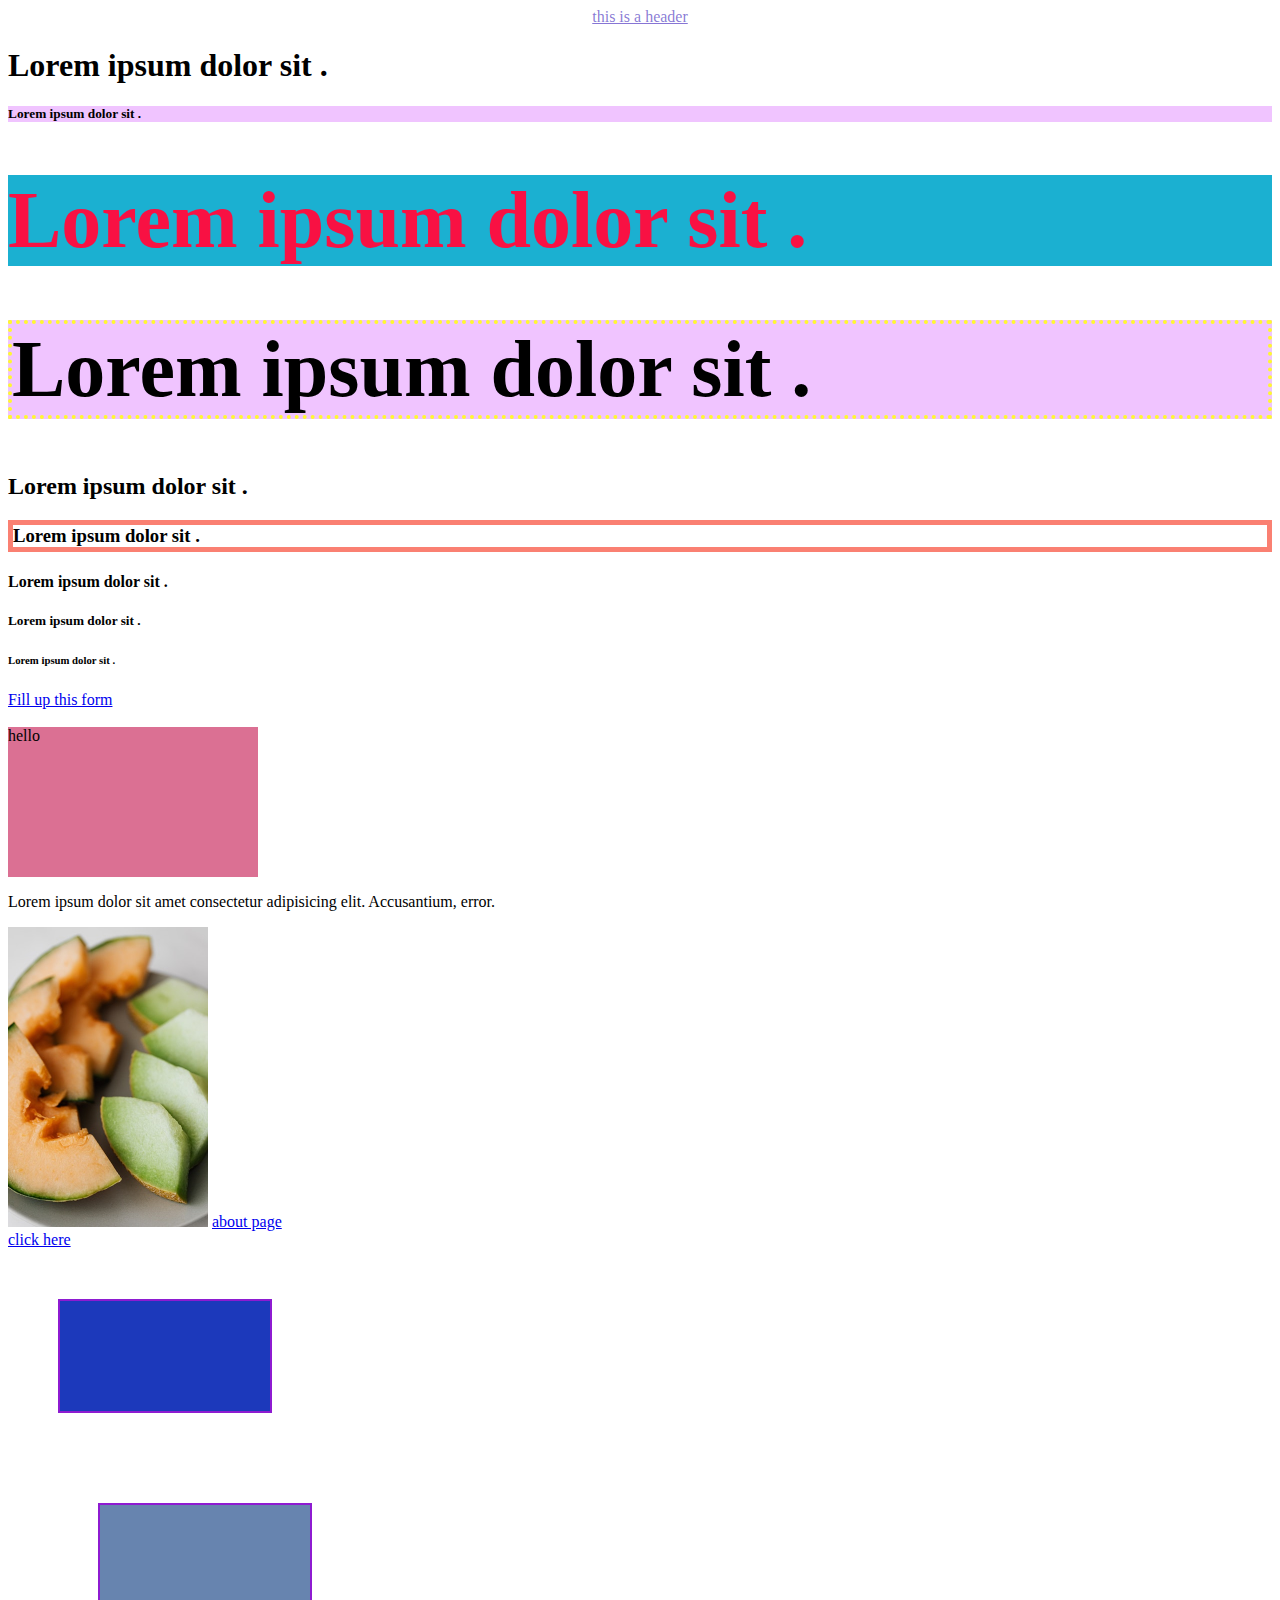
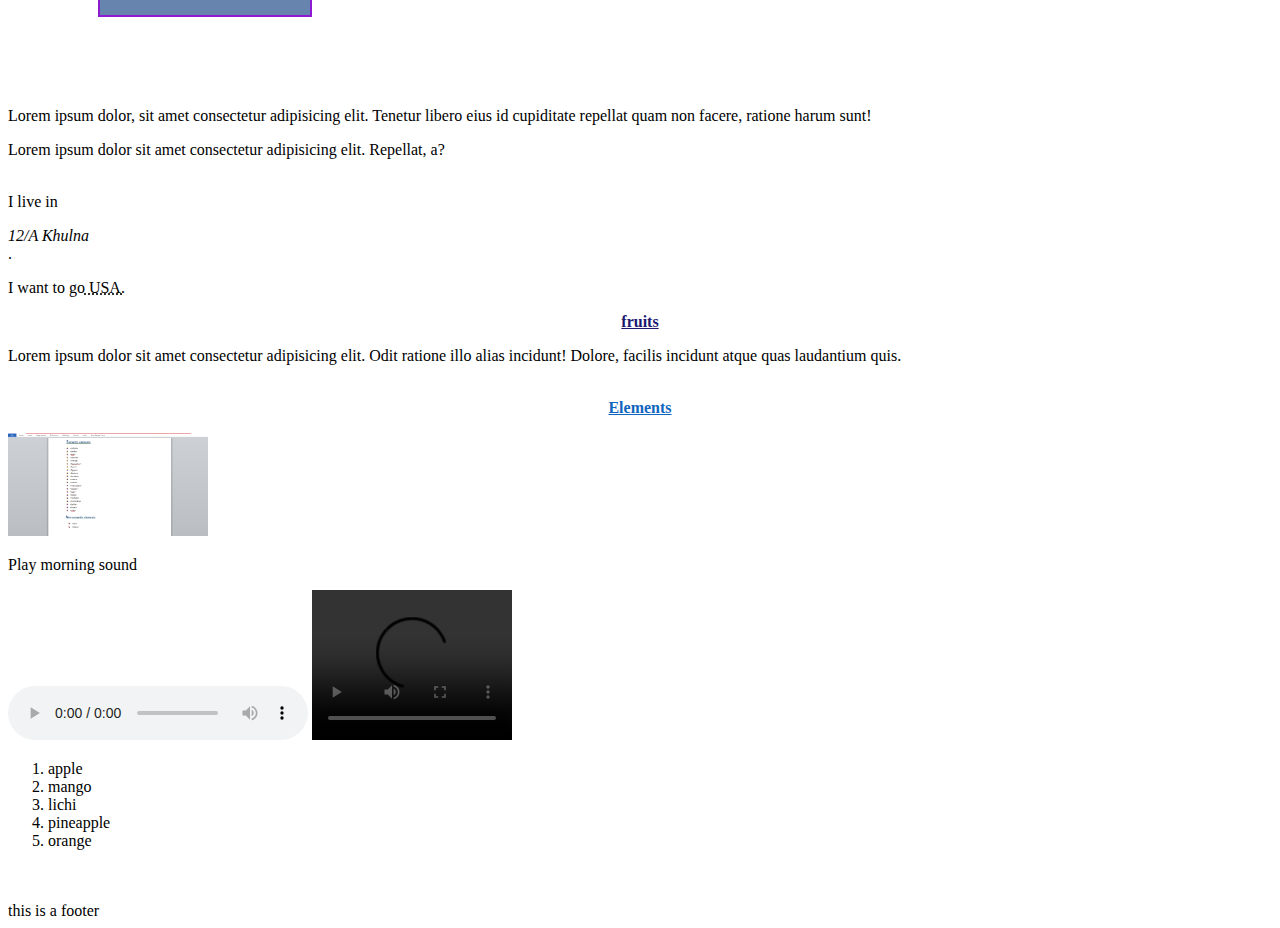
<file: index.html>
<!DOCTYPE html>
<html lang="en">
<head>
  <meta charset="UTF-8">
  <meta http-equiv="X-UA-Compatible" content="IE=edge">
  <meta name="viewport" content="width=device-width, initial-scale=1.0">
  <title>Homepage</title>
  <link rel="stylesheet" href="css/style.css">
<!-- <link rel="stylesheet" href="/mp3/morning.mp3">
<link rel="stylesheet" href="/mp4/fountain.mp4">
<link rel="stylesheet" href="/images/elements.jpg"> -->

 </head>
<body>
  <header align="center" style="color: rgba(53, 24, 184, 0.596);"><u>this is a header</u></header>
  <h1>Lorem ipsum dolor sit .</h1>
  <h1 class="olive ">Lorem ipsum dolor sit .</h1>
  <h1 class="olive" id="ant">Lorem ipsum dolor sit .</h1>
 
  <h1 class="olive jelly">Lorem ipsum dolor sit .</h1>
   <h2>Lorem ipsum dolor sit .</h2>
  <h3>Lorem ipsum dolor sit .</h3>
  <h4>Lorem ipsum dolor sit .</h4>
  <h5>Lorem ipsum dolor sit .</h5>
  <h6>Lorem ipsum dolor sit .</h6>
<a href="pages/form.html" target="_blank">Fill up this form</a>
 <br><br>
<div class="tom">hello</div>

<p>Lorem ipsum dolor sit amet consectetur adipisicing elit. Accusantium, error.
</p>

  <img src="images/fruits.jpg" alt="fruit" width="200">
<a href="pages/about.html" target="_blank">about page</a><br>
<a href="pages/3.html" target="_blank">click here</a>

 <!-- 3  -->

 <div class="box blue">

</div>
<div class="box indigo" ></div>
<aside>
    <p>
        Lorem ipsum dolor, sit amet consectetur adipisicing elit. Tenetur libero eius id cupiditate repellat quam non facere, ratione harum sunt!
    </p>
</aside>
<main>Lorem ipsum dolor sit amet consectetur adipisicing elit. Repellat, a?</main>
<br>
<p>I live in <address>12/A Khulna</address>.</p>

<p>I want to go<abbr title="United States of America"> USA.</abbr><br>


<article> <p align="center" style="color: #191970;"><b><u>fruits</u></b></p>
Lorem ipsum dolor sit amet consectetur adipisicing elit. Odit ratione illo alias incidunt! Dolore, facilis incidunt atque quas laudantium quis.
</article>

<br><p align="center" style="color: rgb(16, 101, 190);"><b><u>Elements</u></b></p>
<img src="images/elements.jpg" alt="elements" title="elements" usemap="#w" width="200">
<map name="w">
<area shape="rect" coords="35,45,250,370" alt="element" href="/images/elements.jpg" >

</map>
<p>Play morning sound</p>
<audio src="https://github.com/MarufaMeem/html-3/raw/main/audio/morning.mp3" controls width="150"><source ></audio>

<video src="https://github.com/MarufaMeem/video/raw/main/videos/fountain.mp4" controls width="200"></video>

<ol>
<li>apple</li>
<li>mango</li>
<li>lichi</li>
<li>pineapple</li>
<li>orange</li>

</ol>


<br><br><footer>this is a footer</footer> 












</body>
</html>
</file>
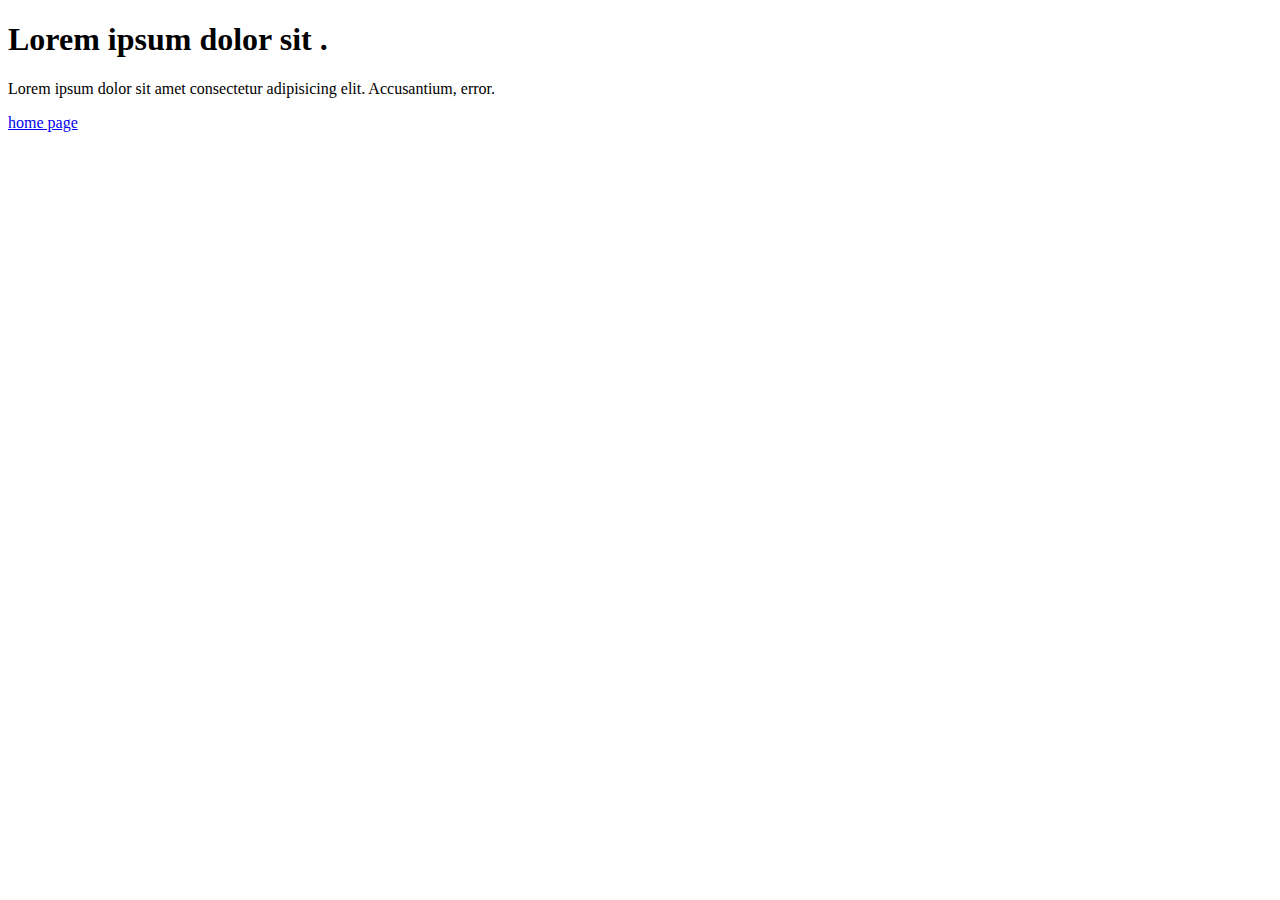
<file: pages/about.html>
<!DOCTYPE html>
<html lang="en">
<head>
  <meta charset="UTF-8">
  <meta http-equiv="X-UA-Compatible" content="IE=edge">
  <meta name="viewport" content="width=device-width, initial-scale=1.0">
  <title>Document</title>
</head>
<body>
  <h1>Lorem ipsum dolor sit .</h1>
  

<p>Lorem ipsum dolor sit amet consectetur adipisicing elit. Accusantium, error.
</p>

  
<a href="../index.html">home page</a>

</body>
</html>
</file>
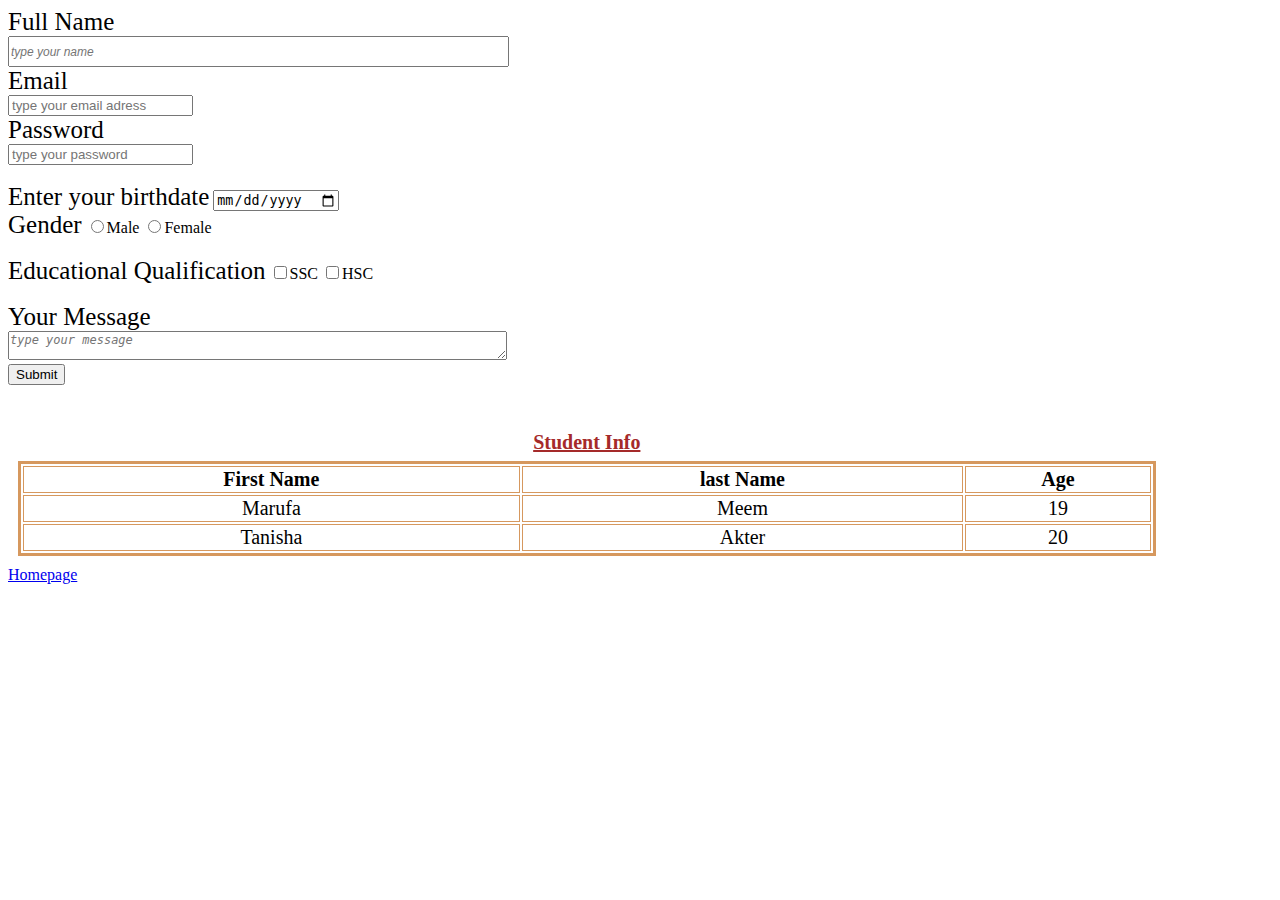
<file: pages/form.html>
<!DOCTYPE html>
<html lang="en">
<head>
    <meta charset="UTF-8">
   
    <title>form</title>
    <link rel="stylesheet" href="../css/form.css">
   
</head>
<body>
    <div class="wrapper">
    <form action="#" method="get" enctype="multipart/form-data">
     
        
        <label for="FirstName" >Full Name</label><br>
        <input type="text" placeholder="type your name" name="FirstName" id="FirstName" class="FirstName">
       <br>
       <label for="email">Email</label><br>
        <input type="email" placeholder="type your email adress" name="email" id="email" class="email">
       <br>
       <label for="password">Password</label><br>
        <input type="Password" placeholder="type your password" name="password" id="password" class="password">
       <br><br>
<label for="birthdate">Enter your birthdate</label>
        <input type="date" class="birthdate"><br>

        <label for="gender">Gender</label>
        <input type="radio" value="Male" name="gender" id="" class=""><span>Male</span>
        <input type="radio" value="Female" name="gender" id="" class=""><span>Female</span>
     <br><br>
    
     <label for="">Educational Qualification</label>
    <input type="checkbox" value="ssc"><span>SSC</span>
    <input type="checkbox" value="hsc"><span>HSC</span>
    <br><br>

    <label for="message">Your Message</label><br>
<textarea cols="50" rows="30" placeholder="type your message" name="message" id="message" class="message"></textarea>
<br>

<input type="submit" value="Submit" >
 </form></div>

<br><br>
<table style="margin: 10px;"> 
    <caption style="color: brown ; font-size: 20px; block-size: 3ch;" ><b><u>Student Info</u></b></caption>
    <tr>
        <th>
            First Name
        </th>
        <th>
            last Name
        </th>
        <th>
           Age
        </th>
    </tr>
    <tr>
        <td>Marufa</td>
        <td>Meem</td>
        <td>19</td>
    </tr>
    <tr>
        <td>Tanisha</td>
        <td>Akter</td>
        <td>20</td>
    </tr>
</table>

<a href="../index.html" target="_blank">Homepage</a>




</body>
</html>
</file>
<file: css/style.css>
.olive{
    background-color: rgb(240, 196, 255);
    font-size: 10pt;
}
.jelly{
    border: 4px dotted rgb(255, 248, 47);
    font-size: 5em;
}
h3{
    border: 5px solid salmon;
}
#ant{
    background-color: rgb(27, 176, 209);
    color: rgb(248, 17, 67);
    font-size: 5rem;
}
.tom{
    width: 250px;
    height: 150px;
    background-color: palevioletred;
    font-size: 15;
} 



/* 03 */

.box{
    width: 150px;
height: 50px;
border:2px solid rgb(142, 27, 209) ;
padding: 30px;
}
.blue{
background-color: #1c39bb;
margin:50px;
}
.indigo{
background-color: #6784af;
margin: 90px;
}
.blue:hover{
    background-color: rgb(188, 196, 44);
}
.indigo:hover{
    background-color:rgb(165, 30, 12);
}
.jim{
    width: 100;
}
</file>
<file: css/form.css>
.wrapper{
    width: 550px;
    /* margin:0 auto; */
    /* border: 2px solid rgb(240, 105, 43); */
}
label{
font-size: 25px;
}
 .FirstName, .message {
    width: 90%;
    height: 25px;
    padding: 1px;
    font-size: 12px;
    font-style: italic;
    color: rgba(1, 27, 75, 0.72);
    
} 
.message:hover {
background-color: bisque;
}
.message{
   font-style:oblique;
   width: 75;
   height: 60;
}
table{
    width: 90%;
border: 3px solid rgb(214, 152, 94);
}
th , td{
    font-size: 20px;
    text-align: center;
    border: 1px solid rgb(214, 152, 94);
    align-self: center;
    margin:0 auto;
}
td:hover {
background-color: rgb(255, 246, 127);
}
</file>
